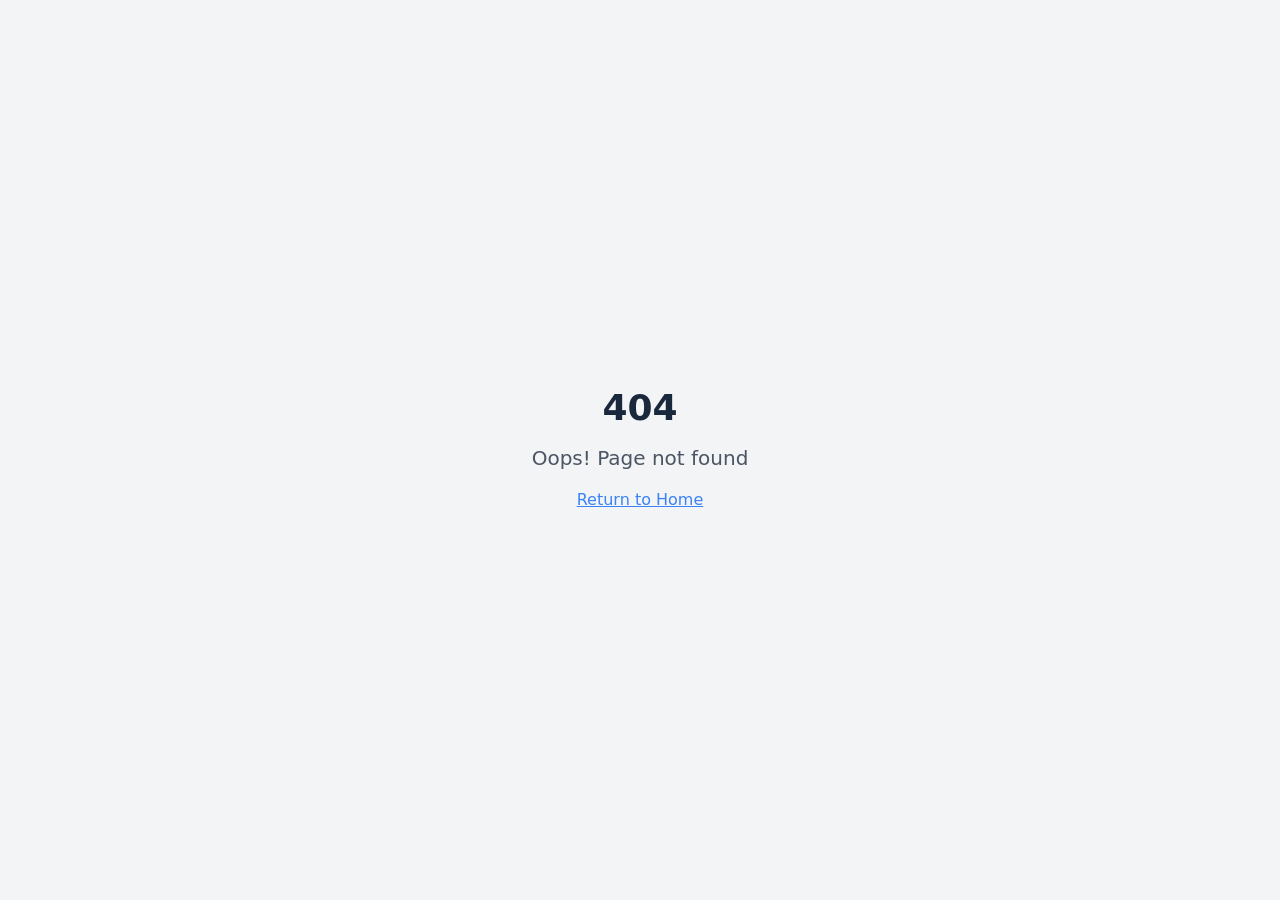
<file: index.html>
<!DOCTYPE html>
<html lang="en">

<head>
  <meta charset="UTF-8">
  <meta name="viewport" content="width=device-width, initial-scale=1.0">
  <title>3B Solutions</title>

  <script type="text/javascript">
    // Credit: https://github.com/rafrex/spa-github-pages
    (function (l) {
      if (l.search) {
        var q = {};
        l.search.slice(1).split('&').forEach(function (v) {
          var a = v.split('=');
          q[a[0]] = a.slice(1).join('=').replace(/~and~/g, '&');
        });
        if (q.p) {
          window.history.replaceState(null, null,
            l.pathname.slice(0, -1) + (q.p || '') +
            (q.q ? ('?' + q.q) : '') +
            l.hash
          );
        }
      }
    }(window.location))
  </script>

  <link rel="preconnect" href="https://fonts.googleapis.com">
  <link rel="preconnect" href="https://fonts.gstatic.com" crossorigin>

  <link href="https://fonts.googleapis.com/css2?family=Inter:wght@400;500;700&display=swap" rel="stylesheet">
  <link href="https://fonts.googleapis.com/css2?family=Poppins:wght@300;400;500;600;700&display=swap" rel="stylesheet">
  <link rel="stylesheet" href="https://cdnjs.cloudflare.com/ajax/libs/font-awesome/6.0.0-beta3/css/all.min.css">
  <script type="module" crossorigin src="/assets/index-Rq835YFS.js"></script>
  <link rel="stylesheet" crossorigin href="/assets/index-Ns3i2ztj.css">
</head>

<body>
  <div id="root"></div>
</body>

</html>
</file>
<file: assets/index-Ns3i2ztj.css>
*,:before,:after{--tw-border-spacing-x: 0;--tw-border-spacing-y: 0;--tw-translate-x: 0;--tw-translate-y: 0;--tw-rotate: 0;--tw-skew-x: 0;--tw-skew-y: 0;--tw-scale-x: 1;--tw-scale-y: 1;--tw-pan-x: ;--tw-pan-y: ;--tw-pinch-zoom: ;--tw-scroll-snap-strictness: proximity;--tw-gradient-from-position: ;--tw-gradient-via-position: ;--tw-gradient-to-position: ;--tw-ordinal: ;--tw-slashed-zero: ;--tw-numeric-figure: ;--tw-numeric-spacing: ;--tw-numeric-fraction: ;--tw-ring-inset: ;--tw-ring-offset-width: 0px;--tw-ring-offset-color: #fff;--tw-ring-color: rgb(59 130 246 / .5);--tw-ring-offset-shadow: 0 0 #0000;--tw-ring-shadow: 0 0 #0000;--tw-shadow: 0 0 #0000;--tw-shadow-colored: 0 0 #0000;--tw-blur: ;--tw-brightness: ;--tw-contrast: ;--tw-grayscale: ;--tw-hue-rotate: ;--tw-invert: ;--tw-saturate: ;--tw-sepia: ;--tw-drop-shadow: ;--tw-backdrop-blur: ;--tw-backdrop-brightness: ;--tw-backdrop-contrast: ;--tw-backdrop-grayscale: ;--tw-backdrop-hue-rotate: ;--tw-backdrop-invert: ;--tw-backdrop-opacity: ;--tw-backdrop-saturate: ;--tw-backdrop-sepia: ;--tw-contain-size: ;--tw-contain-layout: ;--tw-contain-paint: ;--tw-contain-style: }::backdrop{--tw-border-spacing-x: 0;--tw-border-spacing-y: 0;--tw-translate-x: 0;--tw-translate-y: 0;--tw-rotate: 0;--tw-skew-x: 0;--tw-skew-y: 0;--tw-scale-x: 1;--tw-scale-y: 1;--tw-pan-x: ;--tw-pan-y: ;--tw-pinch-zoom: ;--tw-scroll-snap-strictness: proximity;--tw-gradient-from-position: ;--tw-gradient-via-position: ;--tw-gradient-to-position: ;--tw-ordinal: ;--tw-slashed-zero: ;--tw-numeric-figure: ;--tw-numeric-spacing: ;--tw-numeric-fraction: ;--tw-ring-inset: ;--tw-ring-offset-width: 0px;--tw-ring-offset-color: #fff;--tw-ring-color: rgb(59 130 246 / .5);--tw-ring-offset-shadow: 0 0 #0000;--tw-ring-shadow: 0 0 #0000;--tw-shadow: 0 0 #0000;--tw-shadow-colored: 0 0 #0000;--tw-blur: ;--tw-brightness: ;--tw-contrast: ;--tw-grayscale: ;--tw-hue-rotate: ;--tw-invert: ;--tw-saturate: ;--tw-sepia: ;--tw-drop-shadow: ;--tw-backdrop-blur: ;--tw-backdrop-brightness: ;--tw-backdrop-contrast: ;--tw-backdrop-grayscale: ;--tw-backdrop-hue-rotate: ;--tw-backdrop-invert: ;--tw-backdrop-opacity: ;--tw-backdrop-saturate: ;--tw-backdrop-sepia: ;--tw-contain-size: ;--tw-contain-layout: ;--tw-contain-paint: ;--tw-contain-style: }*,:before,:after{box-sizing:border-box;border-width:0;border-style:solid;border-color:#e5e7eb}:before,:after{--tw-content: ""}html,:host{line-height:1.5;-webkit-text-size-adjust:100%;-moz-tab-size:4;-o-tab-size:4;tab-size:4;font-family:ui-sans-serif,system-ui,sans-serif,"Apple Color Emoji","Segoe UI Emoji",Segoe UI Symbol,"Noto Color Emoji";font-feature-settings:normal;font-variation-settings:normal;-webkit-tap-highlight-color:transparent}body{margin:0;line-height:inherit}hr{height:0;color:inherit;border-top-width:1px}abbr:where([title]){-webkit-text-decoration:underline dotted;text-decoration:underline dotted}h1,h2,h3,h4,h5,h6{font-size:inherit;font-weight:inherit}a{color:inherit;text-decoration:inherit}b,strong{font-weight:bolder}code,kbd,samp,pre{font-family:ui-monospace,SFMono-Regular,Menlo,Monaco,Consolas,Liberation Mono,Courier New,monospace;font-feature-settings:normal;font-variation-settings:normal;font-size:1em}small{font-size:80%}sub,sup{font-size:75%;line-height:0;position:relative;vertical-align:baseline}sub{bottom:-.25em}sup{top:-.5em}table{text-indent:0;border-color:inherit;border-collapse:collapse}button,input,optgroup,select,textarea{font-family:inherit;font-feature-settings:inherit;font-variation-settings:inherit;font-size:100%;font-weight:inherit;line-height:inherit;letter-spacing:inherit;color:inherit;margin:0;padding:0}button,select{text-transform:none}button,input:where([type=button]),input:where([type=reset]),input:where([type=submit]){-webkit-appearance:button;background-color:transparent;background-image:none}:-moz-focusring{outline:auto}:-moz-ui-invalid{box-shadow:none}progress{vertical-align:baseline}::-webkit-inner-spin-button,::-webkit-outer-spin-button{height:auto}[type=search]{-webkit-appearance:textfield;outline-offset:-2px}::-webkit-search-decoration{-webkit-appearance:none}::-webkit-file-upload-button{-webkit-appearance:button;font:inherit}summary{display:list-item}blockquote,dl,dd,h1,h2,h3,h4,h5,h6,hr,figure,p,pre{margin:0}fieldset{margin:0;padding:0}legend{padding:0}ol,ul,menu{list-style:none;margin:0;padding:0}dialog{padding:0}textarea{resize:vertical}input::-moz-placeholder,textarea::-moz-placeholder{opacity:1;color:#9ca3af}input::placeholder,textarea::placeholder{opacity:1;color:#9ca3af}button,[role=button]{cursor:pointer}:disabled{cursor:default}img,svg,video,canvas,audio,iframe,embed,object{display:block;vertical-align:middle}img,video{max-width:100%;height:auto}[hidden]:where(:not([hidden=until-found])){display:none}*{border-color:hsl(var(--border));outline-color:hsl(var(--ring) / .5)}body{background-color:hsl(var(--background));color:hsl(var(--foreground))}.container{width:100%;margin-right:auto;margin-left:auto;padding-right:2rem;padding-left:2rem}@media (min-width: 1400px){.container{max-width:1400px}}.sr-only{position:absolute;width:1px;height:1px;padding:0;margin:-1px;overflow:hidden;clip:rect(0,0,0,0);white-space:nowrap;border-width:0}.pointer-events-none{pointer-events:none}.absolute{position:absolute}.relative{position:relative}.sticky{position:sticky}.inset-0{top:0;right:0;bottom:0;left:0}.inset-x-0{left:0;right:0}.-bottom-12{bottom:-3rem}.-left-12{left:-3rem}.-left-2{left:-.5rem}.-right-12{right:-3rem}.-top-12{top:-3rem}.-top-4{top:-1rem}.-top-7{top:-1.75rem}.bottom-20{bottom:5rem}.left-0{left:0}.left-1\/2{left:50%}.left-10{left:2.5rem}.left-\[30\%\]{left:30%}.right-0{right:0}.right-10{right:2.5rem}.right-\[30\%\]{right:30%}.top-0{top:0}.top-1\/2{top:50%}.top-10{top:2.5rem}.top-20{top:5rem}.top-\[10\%\]{top:10%}.top-\[85\%\]{top:85%}.top-full{top:100%}.z-0{z-index:0}.z-10{z-index:10}.z-40{z-index:40}.z-50{z-index:50}.col-start-2{grid-column-start:2}.row-span-2{grid-row:span 2 / span 2}.row-start-1{grid-row-start:1}.mx-auto{margin-left:auto;margin-right:auto}.my-20{margin-top:5rem;margin-bottom:5rem}.my-8{margin-top:2rem;margin-bottom:2rem}.-ml-2{margin-left:-.5rem}.-ml-4{margin-left:-1rem}.-mt-4{margin-top:-1rem}.mb-1{margin-bottom:.25rem}.mb-10{margin-bottom:2.5rem}.mb-12{margin-bottom:3rem}.mb-16{margin-bottom:4rem}.mb-2{margin-bottom:.5rem}.mb-20{margin-bottom:5rem}.mb-24{margin-bottom:6rem}.mb-28{margin-bottom:7rem}.mb-3{margin-bottom:.75rem}.mb-4{margin-bottom:1rem}.mb-6{margin-bottom:1.5rem}.mb-7{margin-bottom:1.75rem}.mb-8{margin-bottom:2rem}.mr-5{margin-right:1.25rem}.mt-10{margin-top:2.5rem}.mt-12{margin-top:3rem}.mt-16{margin-top:4rem}.mt-2{margin-top:.5rem}.mt-20{margin-top:5rem}.mt-28{margin-top:7rem}.mt-3{margin-top:.75rem}.mt-36{margin-top:9rem}.mt-4{margin-top:1rem}.mt-6{margin-top:1.5rem}.mt-7{margin-top:1.75rem}.mt-8{margin-top:2rem}.block{display:block}.inline-block{display:inline-block}.flex{display:flex}.inline-flex{display:inline-flex}.grid{display:grid}.hidden{display:none}.size-4{width:1rem;height:1rem}.size-8{width:2rem;height:2rem}.size-9{width:2.25rem;height:2.25rem}.h-0\.5{height:.125rem}.h-10{height:2.5rem}.h-12{height:3rem}.h-14{height:3.5rem}.h-16{height:4rem}.h-20{height:5rem}.h-4{height:1rem}.h-6{height:1.5rem}.h-64{height:16rem}.h-7{height:1.75rem}.h-72{height:18rem}.h-8{height:2rem}.h-9{height:2.25rem}.h-96{height:24rem}.h-\[40vh\]{height:40vh}.h-\[90vh\]{height:90vh}.h-full{height:100%}.h-screen{height:100vh}.max-h-0{max-height:0px}.max-h-screen{max-height:100vh}.min-h-\[160px\]{min-height:160px}.min-h-\[180px\]{min-height:180px}.min-h-\[220px\]{min-height:220px}.min-h-\[60vh\]{min-height:60vh}.min-h-\[70vh\]{min-height:70vh}.min-h-screen{min-height:100vh}.w-10{width:2.5rem}.w-12{width:3rem}.w-14{width:3.5rem}.w-16{width:4rem}.w-20{width:5rem}.w-4{width:1rem}.w-6{width:1.5rem}.w-7{width:1.75rem}.w-72{width:18rem}.w-8{width:2rem}.w-96{width:24rem}.w-\[15rem\]{width:15rem}.w-\[35vh\]{width:35vh}.w-\[80\%\]{width:80%}.w-\[90\%\]{width:90%}.w-fit{width:-moz-fit-content;width:fit-content}.w-full{width:100%}.min-w-0{min-width:0px}.max-w-2xl{max-width:42rem}.max-w-3xl{max-width:48rem}.max-w-4xl{max-width:56rem}.max-w-5xl{max-width:64rem}.max-w-6xl{max-width:72rem}.max-w-7xl{max-width:80rem}.max-w-xl{max-width:36rem}.max-w-xs{max-width:20rem}.flex-1{flex:1 1 0%}.flex-shrink-0,.shrink-0{flex-shrink:0}.flex-grow,.grow{flex-grow:1}.grow-0{flex-grow:0}.basis-full{flex-basis:100%}.-translate-x-1\/2{--tw-translate-x: -50%;transform:translate(var(--tw-translate-x),var(--tw-translate-y)) rotate(var(--tw-rotate)) skew(var(--tw-skew-x)) skewY(var(--tw-skew-y)) scaleX(var(--tw-scale-x)) scaleY(var(--tw-scale-y))}.-translate-y-1\/2{--tw-translate-y: -50%;transform:translate(var(--tw-translate-x),var(--tw-translate-y)) rotate(var(--tw-rotate)) skew(var(--tw-skew-x)) skewY(var(--tw-skew-y)) scaleX(var(--tw-scale-x)) scaleY(var(--tw-scale-y))}.rotate-90{--tw-rotate: 90deg;transform:translate(var(--tw-translate-x),var(--tw-translate-y)) rotate(var(--tw-rotate)) skew(var(--tw-skew-x)) skewY(var(--tw-skew-y)) scaleX(var(--tw-scale-x)) scaleY(var(--tw-scale-y))}.transform{transform:translate(var(--tw-translate-x),var(--tw-translate-y)) rotate(var(--tw-rotate)) skew(var(--tw-skew-x)) skewY(var(--tw-skew-y)) scaleX(var(--tw-scale-x)) scaleY(var(--tw-scale-y))}.cursor-pointer{cursor:pointer}.auto-rows-min{grid-auto-rows:min-content}.grid-cols-1{grid-template-columns:repeat(1,minmax(0,1fr))}.grid-cols-2{grid-template-columns:repeat(2,minmax(0,1fr))}.grid-rows-\[auto_auto\]{grid-template-rows:auto auto}.flex-row-reverse{flex-direction:row-reverse}.flex-col{flex-direction:column}.flex-wrap{flex-wrap:wrap}.place-items-center{place-items:center}.items-start{align-items:flex-start}.items-center{align-items:center}.justify-end{justify-content:flex-end}.justify-center{justify-content:center}.justify-between{justify-content:space-between}.gap-1\.5{gap:.375rem}.gap-12{gap:3rem}.gap-2{gap:.5rem}.gap-3{gap:.75rem}.gap-4{gap:1rem}.gap-5{gap:1.25rem}.gap-6{gap:1.5rem}.gap-8{gap:2rem}.gap-y-12{row-gap:3rem}.space-x-1>:not([hidden])~:not([hidden]){--tw-space-x-reverse: 0;margin-right:calc(.25rem * var(--tw-space-x-reverse));margin-left:calc(.25rem * calc(1 - var(--tw-space-x-reverse)))}.space-x-4>:not([hidden])~:not([hidden]){--tw-space-x-reverse: 0;margin-right:calc(1rem * var(--tw-space-x-reverse));margin-left:calc(1rem * calc(1 - var(--tw-space-x-reverse)))}.space-y-1>:not([hidden])~:not([hidden]){--tw-space-y-reverse: 0;margin-top:calc(.25rem * calc(1 - var(--tw-space-y-reverse)));margin-bottom:calc(.25rem * var(--tw-space-y-reverse))}.space-y-2>:not([hidden])~:not([hidden]){--tw-space-y-reverse: 0;margin-top:calc(.5rem * calc(1 - var(--tw-space-y-reverse)));margin-bottom:calc(.5rem * var(--tw-space-y-reverse))}.space-y-3>:not([hidden])~:not([hidden]){--tw-space-y-reverse: 0;margin-top:calc(.75rem * calc(1 - var(--tw-space-y-reverse)));margin-bottom:calc(.75rem * var(--tw-space-y-reverse))}.space-y-4>:not([hidden])~:not([hidden]){--tw-space-y-reverse: 0;margin-top:calc(1rem * calc(1 - var(--tw-space-y-reverse)));margin-bottom:calc(1rem * var(--tw-space-y-reverse))}.space-y-6>:not([hidden])~:not([hidden]){--tw-space-y-reverse: 0;margin-top:calc(1.5rem * calc(1 - var(--tw-space-y-reverse)));margin-bottom:calc(1.5rem * var(--tw-space-y-reverse))}.space-y-8>:not([hidden])~:not([hidden]){--tw-space-y-reverse: 0;margin-top:calc(2rem * calc(1 - var(--tw-space-y-reverse)));margin-bottom:calc(2rem * var(--tw-space-y-reverse))}.self-start{align-self:flex-start}.justify-self-end{justify-self:end}.overflow-hidden{overflow:hidden}.whitespace-nowrap{white-space:nowrap}.rounded{border-radius:.25rem}.rounded-2xl{border-radius:1rem}.rounded-full{border-radius:9999px}.rounded-lg{border-radius:var(--radius)}.rounded-md{border-radius:calc(var(--radius) - 2px)}.rounded-none{border-radius:0}.rounded-xl{border-radius:.75rem}.rounded-b-lg{border-bottom-right-radius:var(--radius);border-bottom-left-radius:var(--radius)}.rounded-t-lg{border-top-left-radius:var(--radius);border-top-right-radius:var(--radius)}.border{border-width:1px}.border-0{border-width:0px}.border-2{border-width:2px}.border-4{border-width:4px}.border-y{border-top-width:1px;border-bottom-width:1px}.border-b{border-bottom-width:1px}.border-b-2{border-bottom-width:2px}.border-t{border-top-width:1px}.border-t-2{border-top-width:2px}.border-dashed{border-style:dashed}.border-none{border-style:none}.border-\[\#0C3C60\]{--tw-border-opacity: 1;border-color:rgb(12 60 96 / var(--tw-border-opacity, 1))}.border-background\/40{border-color:hsl(var(--background) / .4)}.border-blue-200{--tw-border-opacity: 1;border-color:rgb(191 219 254 / var(--tw-border-opacity, 1))}.border-border{border-color:hsl(var(--border))}.border-border\/20{border-color:hsl(var(--border) / .2)}.border-border\/30{border-color:hsl(var(--border) / .3)}.border-border\/50{border-color:hsl(var(--border) / .5)}.border-card-border{border-color:hsl(var(--card-border))}.border-primary{border-color:hsl(var(--primary))}.border-primary-foreground\/30{border-color:hsl(var(--primary-foreground) / .3)}.border-primary-foreground\/40{border-color:hsl(var(--primary-foreground) / .4)}.border-primary\/20{border-color:hsl(var(--primary) / .2)}.bg-\[\#0C3C60\]{--tw-bg-opacity: 1;background-color:rgb(12 60 96 / var(--tw-bg-opacity, 1))}.bg-accent{background-color:hsl(var(--accent))}.bg-accent\/10{background-color:hsl(var(--accent) / .1)}.bg-background{background-color:hsl(var(--background))}.bg-background\/80{background-color:hsl(var(--background) / .8)}.bg-card{background-color:hsl(var(--card))}.bg-card\/60{background-color:hsl(var(--card) / .6)}.bg-destructive{background-color:hsl(var(--destructive))}.bg-gray-100{--tw-bg-opacity: 1;background-color:rgb(243 244 246 / var(--tw-bg-opacity, 1))}.bg-gray-200{--tw-bg-opacity: 1;background-color:rgb(229 231 235 / var(--tw-bg-opacity, 1))}.bg-gray-300{--tw-bg-opacity: 1;background-color:rgb(209 213 219 / var(--tw-bg-opacity, 1))}.bg-gray-50{--tw-bg-opacity: 1;background-color:rgb(249 250 251 / var(--tw-bg-opacity, 1))}.bg-muted\/10{background-color:hsl(var(--muted) / .1)}.bg-primary{background-color:hsl(var(--primary))}.bg-primary-foreground{background-color:hsl(var(--primary-foreground))}.bg-primary\/10{background-color:hsl(var(--primary) / .1)}.bg-primary\/5{background-color:hsl(var(--primary) / .05)}.bg-secondary{background-color:hsl(var(--secondary))}.bg-secondary\/10{background-color:hsl(var(--secondary) / .1)}.bg-secondary\/40{background-color:hsl(var(--secondary) / .4)}.bg-transparent{background-color:transparent}.bg-white{--tw-bg-opacity: 1;background-color:rgb(255 255 255 / var(--tw-bg-opacity, 1))}.bg-white\/30{background-color:#ffffff4d}.bg-white\/40{background-color:#fff6}.bg-gradient-to-br{background-image:linear-gradient(to bottom right,var(--tw-gradient-stops))}.from-background{--tw-gradient-from: hsl(var(--background)) var(--tw-gradient-from-position);--tw-gradient-to: hsl(var(--background) / 0) var(--tw-gradient-to-position);--tw-gradient-stops: var(--tw-gradient-from), var(--tw-gradient-to)}.from-primary\/5{--tw-gradient-from: hsl(var(--primary) / .05) var(--tw-gradient-from-position);--tw-gradient-to: hsl(var(--primary) / 0) var(--tw-gradient-to-position);--tw-gradient-stops: var(--tw-gradient-from), var(--tw-gradient-to)}.to-accent\/5{--tw-gradient-to: hsl(var(--accent) / .05) var(--tw-gradient-to-position)}.to-blue-200{--tw-gradient-to: #bfdbfe var(--tw-gradient-to-position)}.bg-cover{background-size:cover}.bg-center{background-position:center}.bg-no-repeat{background-repeat:no-repeat}.fill-current{fill:currentColor}.object-cover{-o-object-fit:cover;object-fit:cover}.object-\[50\%_30\%\]{-o-object-position:50% 30%;object-position:50% 30%}.object-center{-o-object-position:center;object-position:center}.p-1{padding:.25rem}.p-10{padding:2.5rem}.p-2{padding:.5rem}.p-3{padding:.75rem}.p-4{padding:1rem}.p-6{padding:1.5rem}.p-7{padding:1.75rem}.p-8{padding:2rem}.px-0{padding-left:0;padding-right:0}.px-10{padding-left:2.5rem;padding-right:2.5rem}.px-16{padding-left:4rem;padding-right:4rem}.px-2{padding-left:.5rem;padding-right:.5rem}.px-3{padding-left:.75rem;padding-right:.75rem}.px-4{padding-left:1rem;padding-right:1rem}.px-6{padding-left:1.5rem;padding-right:1.5rem}.py-12{padding-top:3rem;padding-bottom:3rem}.py-14{padding-top:3.5rem;padding-bottom:3.5rem}.py-16{padding-top:4rem;padding-bottom:4rem}.py-2{padding-top:.5rem;padding-bottom:.5rem}.py-20{padding-top:5rem;padding-bottom:5rem}.py-24{padding-top:6rem;padding-bottom:6rem}.py-3{padding-top:.75rem;padding-bottom:.75rem}.py-4{padding-top:1rem;padding-bottom:1rem}.py-6{padding-top:1.5rem;padding-bottom:1.5rem}.py-7{padding-top:1.75rem;padding-bottom:1.75rem}.py-8{padding-top:2rem;padding-bottom:2rem}.pl-4{padding-left:1rem}.pt-4{padding-top:1rem}.pt-6{padding-top:1.5rem}.text-left{text-align:left}.text-center{text-align:center}.font-myfont{font-family:MyFont,sans-serif}.font-myfont-bold{font-family:MyFont-bold,sans-serif}.font-sans{font-family:ui-sans-serif,system-ui,sans-serif,"Apple Color Emoji","Segoe UI Emoji",Segoe UI Symbol,"Noto Color Emoji"}.font-serif{font-family:ui-serif,Georgia,Cambria,Times New Roman,Times,serif}.text-2xl{font-size:1.5rem;line-height:2rem}.text-3xl{font-size:1.875rem;line-height:2.25rem}.text-4xl{font-size:2.25rem;line-height:2.5rem}.text-5xl{font-size:3rem;line-height:1}.text-6xl{font-size:3.75rem;line-height:1}.text-base{font-size:1rem;line-height:1.5rem}.text-lg{font-size:1.125rem;line-height:1.75rem}.text-sm{font-size:.875rem;line-height:1.25rem}.text-xl{font-size:1.25rem;line-height:1.75rem}.font-bold{font-weight:700}.font-light{font-weight:300}.font-medium{font-weight:500}.font-semibold{font-weight:600}.uppercase{text-transform:uppercase}.italic{font-style:italic}.not-italic{font-style:normal}.leading-7{line-height:1.75rem}.leading-none{line-height:1}.leading-relaxed{line-height:1.625}.leading-tight{line-height:1.25}.tracking-tight{letter-spacing:-.025em}.tracking-tighter{letter-spacing:-.05em}.tracking-wide{letter-spacing:.025em}.text-\[\#0C3C60\]{--tw-text-opacity: 1;color:rgb(12 60 96 / var(--tw-text-opacity, 1))}.text-accent{color:hsl(var(--accent))}.text-accent-foreground{color:hsl(var(--accent-foreground))}.text-background{color:hsl(var(--background))}.text-blue-500{--tw-text-opacity: 1;color:rgb(59 130 246 / var(--tw-text-opacity, 1))}.text-blue-700{--tw-text-opacity: 1;color:rgb(29 78 216 / var(--tw-text-opacity, 1))}.text-card-foreground{color:hsl(var(--card-foreground))}.text-foreground{color:hsl(var(--foreground))}.text-gray-600{--tw-text-opacity: 1;color:rgb(75 85 99 / var(--tw-text-opacity, 1))}.text-gray-700{--tw-text-opacity: 1;color:rgb(55 65 81 / var(--tw-text-opacity, 1))}.text-gray-800{--tw-text-opacity: 1;color:rgb(31 41 55 / var(--tw-text-opacity, 1))}.text-gray-900{--tw-text-opacity: 1;color:rgb(17 24 39 / var(--tw-text-opacity, 1))}.text-muted{color:hsl(var(--muted))}.text-muted-foreground{color:hsl(var(--muted-foreground))}.text-primary{color:hsl(var(--primary))}.text-primary-foreground{color:hsl(var(--primary-foreground))}.text-primary-foreground\/60{color:hsl(var(--primary-foreground) / .6)}.text-primary-foreground\/80{color:hsl(var(--primary-foreground) / .8)}.text-primary\/20{color:hsl(var(--primary) / .2)}.text-secondary-foreground{color:hsl(var(--secondary-foreground))}.text-white{--tw-text-opacity: 1;color:rgb(255 255 255 / var(--tw-text-opacity, 1))}.underline{text-decoration-line:underline}.underline-offset-4{text-underline-offset:4px}.opacity-0{opacity:0}.opacity-100{opacity:1}.opacity-20{opacity:.2}.opacity-40{opacity:.4}.opacity-80{opacity:.8}.shadow{--tw-shadow: 0 1px 3px 0 rgb(0 0 0 / .1), 0 1px 2px -1px rgb(0 0 0 / .1);--tw-shadow-colored: 0 1px 3px 0 var(--tw-shadow-color), 0 1px 2px -1px var(--tw-shadow-color);box-shadow:var(--tw-ring-offset-shadow, 0 0 #0000),var(--tw-ring-shadow, 0 0 #0000),var(--tw-shadow)}.shadow-2xl{--tw-shadow: 0 25px 50px -12px rgb(0 0 0 / .25);--tw-shadow-colored: 0 25px 50px -12px var(--tw-shadow-color);box-shadow:var(--tw-ring-offset-shadow, 0 0 #0000),var(--tw-ring-shadow, 0 0 #0000),var(--tw-shadow)}.shadow-lg{--tw-shadow: 0 10px 15px -3px rgb(0 0 0 / .1), 0 4px 6px -4px rgb(0 0 0 / .1);--tw-shadow-colored: 0 10px 15px -3px var(--tw-shadow-color), 0 4px 6px -4px var(--tw-shadow-color);box-shadow:var(--tw-ring-offset-shadow, 0 0 #0000),var(--tw-ring-shadow, 0 0 #0000),var(--tw-shadow)}.shadow-md{--tw-shadow: 0 4px 6px -1px rgb(0 0 0 / .1), 0 2px 4px -2px rgb(0 0 0 / .1);--tw-shadow-colored: 0 4px 6px -1px var(--tw-shadow-color), 0 2px 4px -2px var(--tw-shadow-color);box-shadow:var(--tw-ring-offset-shadow, 0 0 #0000),var(--tw-ring-shadow, 0 0 #0000),var(--tw-shadow)}.shadow-sm{--tw-shadow: 0 1px 2px 0 rgb(0 0 0 / .05);--tw-shadow-colored: 0 1px 2px 0 var(--tw-shadow-color);box-shadow:var(--tw-ring-offset-shadow, 0 0 #0000),var(--tw-ring-shadow, 0 0 #0000),var(--tw-shadow)}.shadow-xl{--tw-shadow: 0 20px 25px -5px rgb(0 0 0 / .1), 0 8px 10px -6px rgb(0 0 0 / .1);--tw-shadow-colored: 0 20px 25px -5px var(--tw-shadow-color), 0 8px 10px -6px var(--tw-shadow-color);box-shadow:var(--tw-ring-offset-shadow, 0 0 #0000),var(--tw-ring-shadow, 0 0 #0000),var(--tw-shadow)}.outline-none{outline:2px solid transparent;outline-offset:2px}.outline{outline-style:solid}.blur-3xl{--tw-blur: blur(64px);filter:var(--tw-blur) var(--tw-brightness) var(--tw-contrast) var(--tw-grayscale) var(--tw-hue-rotate) var(--tw-invert) var(--tw-saturate) var(--tw-sepia) var(--tw-drop-shadow)}.drop-shadow{--tw-drop-shadow: drop-shadow(0 1px 2px rgb(0 0 0 / .1)) drop-shadow(0 1px 1px rgb(0 0 0 / .06));filter:var(--tw-blur) var(--tw-brightness) var(--tw-contrast) var(--tw-grayscale) var(--tw-hue-rotate) var(--tw-invert) var(--tw-saturate) var(--tw-sepia) var(--tw-drop-shadow)}.drop-shadow-lg{--tw-drop-shadow: drop-shadow(0 10px 8px rgb(0 0 0 / .04)) drop-shadow(0 4px 3px rgb(0 0 0 / .1));filter:var(--tw-blur) var(--tw-brightness) var(--tw-contrast) var(--tw-grayscale) var(--tw-hue-rotate) var(--tw-invert) var(--tw-saturate) var(--tw-sepia) var(--tw-drop-shadow)}.filter{filter:var(--tw-blur) var(--tw-brightness) var(--tw-contrast) var(--tw-grayscale) var(--tw-hue-rotate) var(--tw-invert) var(--tw-saturate) var(--tw-sepia) var(--tw-drop-shadow)}.transition{transition-property:color,background-color,border-color,text-decoration-color,fill,stroke,opacity,box-shadow,transform,filter,backdrop-filter;transition-timing-function:cubic-bezier(.4,0,.2,1);transition-duration:.15s}.transition-all{transition-property:all;transition-timing-function:cubic-bezier(.4,0,.2,1);transition-duration:.15s}.transition-colors{transition-property:color,background-color,border-color,text-decoration-color,fill,stroke;transition-timing-function:cubic-bezier(.4,0,.2,1);transition-duration:.15s}.transition-opacity{transition-property:opacity;transition-timing-function:cubic-bezier(.4,0,.2,1);transition-duration:.15s}.transition-shadow{transition-property:box-shadow;transition-timing-function:cubic-bezier(.4,0,.2,1);transition-duration:.15s}.transition-transform{transition-property:transform;transition-timing-function:cubic-bezier(.4,0,.2,1);transition-duration:.15s}.duration-300{transition-duration:.3s}.duration-500{transition-duration:.5s}.ease-in-out{transition-timing-function:cubic-bezier(.4,0,.2,1)}.ease-linear{transition-timing-function:linear}@keyframes enter{0%{opacity:var(--tw-enter-opacity, 1);transform:translate3d(var(--tw-enter-translate-x, 0),var(--tw-enter-translate-y, 0),0) scale3d(var(--tw-enter-scale, 1),var(--tw-enter-scale, 1),var(--tw-enter-scale, 1)) rotate(var(--tw-enter-rotate, 0))}}@keyframes exit{to{opacity:var(--tw-exit-opacity, 1);transform:translate3d(var(--tw-exit-translate-x, 0),var(--tw-exit-translate-y, 0),0) scale3d(var(--tw-exit-scale, 1),var(--tw-exit-scale, 1),var(--tw-exit-scale, 1)) rotate(var(--tw-exit-rotate, 0))}}.duration-300{animation-duration:.3s}.duration-500{animation-duration:.5s}.ease-in-out{animation-timing-function:cubic-bezier(.4,0,.2,1)}.ease-linear{animation-timing-function:linear}@font-face{font-family:MyFont;src:url(/fonts/avenir-lt-w01_35-light1475496.woff2) format("woff2");font-weight:400;font-style:normal}@font-face{font-family:MyFont-bold;src:url(/fonts/avenir-lt-w01_85-heavy1475544.woff2) format("woff2");font-weight:400;font-style:normal}:root{--radius: .625rem;--background: 0 0% 98%;--foreground: 216 41% 17%;--card: 0 0% 100%;--card-foreground: 216 41% 17%;--popover: 210 20% 96%;--popover-foreground: 216 41% 17%;--primary: 205.7 77.8% 21.2%;--primary-foreground: 0 0% 100%;--secondary: 204 27% 67%;--secondary-foreground: 216 41% 17%;--accent: 205 25% 77%;--accent-foreground: 216 41% 17%;--destructive: 0 63% 58%;--destructive-foreground: 0 0% 100%;--muted: 210 7% 47%;--muted-foreground: 210 7% 47%;--border: 210 15% 85%;--card-border: 0 0% 0% .75;--input: 205 15% 80%;--ring: 205 32% 60%;--chart-1: 207 54% 35%;--chart-2: 204 27% 67%;--chart-3: 205 25% 77%;--chart-4: 0 63% 58%;--chart-5: 210 7% 47%;--sidebar: 0 0% 100%;--sidebar-foreground: 216 41% 17%;--sidebar-primary: 207 54% 35%;--sidebar-primary-foreground: 0 0% 100%;--sidebar-accent: 205 25% 77%;--sidebar-accent-foreground: 216 41% 17%;--sidebar-border: 210 15% 85%;--sidebar-ring: 205 32% 60%}.dark{--background: 216 41% 17%;--foreground: 0 0% 100%;--card: 207 54% 25%;--card-foreground: 0 0% 100%;--popover: 207 54% 25%;--popover-foreground: 0 0% 100%;--primary: 0 0% 100%;--primary-foreground: 207 54% 35%;--secondary: 205 25% 77%;--secondary-foreground: 207 54% 25%;--accent: 204 27% 67%;--accent-foreground: 207 54% 25%;--destructive: 0 63% 58%;--destructive-foreground: 0 0% 100%;--muted: 210 7% 70%;--muted-foreground: 210 7% 70%;--border: 207 30% 30%;--input: 207 30% 30%;--ring: 205 32% 60%;--chart-1: 0 0% 100%;--chart-2: 204 27% 67%;--chart-3: 205 25% 77%;--chart-4: 0 63% 58%;--chart-5: 210 7% 70%;--sidebar: 207 54% 25%;--sidebar-foreground: 0 0% 100%;--sidebar-primary: 0 0% 100%;--sidebar-primary-foreground: 207 54% 35%;--sidebar-accent: 204 27% 67%;--sidebar-accent-foreground: 207 54% 25%;--sidebar-border: 207 30% 30%;--sidebar-ring: 205 32% 60%}.placeholder\:text-primary-foreground\/60::-moz-placeholder{color:hsl(var(--primary-foreground) / .6)}.placeholder\:text-primary-foreground\/60::placeholder{color:hsl(var(--primary-foreground) / .6)}.last\:border-b-0:last-child{border-bottom-width:0px}.hover\:-translate-y-0\.5:hover{--tw-translate-y: -.125rem;transform:translate(var(--tw-translate-x),var(--tw-translate-y)) rotate(var(--tw-rotate)) skew(var(--tw-skew-x)) skewY(var(--tw-skew-y)) scaleX(var(--tw-scale-x)) scaleY(var(--tw-scale-y))}.hover\:-translate-y-2:hover{--tw-translate-y: -.5rem;transform:translate(var(--tw-translate-x),var(--tw-translate-y)) rotate(var(--tw-rotate)) skew(var(--tw-skew-x)) skewY(var(--tw-skew-y)) scaleX(var(--tw-scale-x)) scaleY(var(--tw-scale-y))}.hover\:scale-105:hover{--tw-scale-x: 1.05;--tw-scale-y: 1.05;transform:translate(var(--tw-translate-x),var(--tw-translate-y)) rotate(var(--tw-rotate)) skew(var(--tw-skew-x)) skewY(var(--tw-skew-y)) scaleX(var(--tw-scale-x)) scaleY(var(--tw-scale-y))}.hover\:border-primary-foreground\/60:hover{border-color:hsl(var(--primary-foreground) / .6)}.hover\:bg-\[\#0a66c2\]:hover{--tw-bg-opacity: 1;background-color:rgb(10 102 194 / var(--tw-bg-opacity, 1))}.hover\:bg-\[\#1877F2\]:hover{--tw-bg-opacity: 1;background-color:rgb(24 119 242 / var(--tw-bg-opacity, 1))}.hover\:bg-\[\#1DA1F2\]:hover{--tw-bg-opacity: 1;background-color:rgb(29 161 242 / var(--tw-bg-opacity, 1))}.hover\:bg-accent:hover{background-color:hsl(var(--accent))}.hover\:bg-destructive\/90:hover{background-color:hsl(var(--destructive) / .9)}.hover\:bg-gray-200:hover{--tw-bg-opacity: 1;background-color:rgb(229 231 235 / var(--tw-bg-opacity, 1))}.hover\:bg-primary:hover{background-color:hsl(var(--primary))}.hover\:bg-primary-foreground\/90:hover{background-color:hsl(var(--primary-foreground) / .9)}.hover\:bg-primary\/90:hover{background-color:hsl(var(--primary) / .9)}.hover\:bg-secondary\/50:hover{background-color:hsl(var(--secondary) / .5)}.hover\:bg-secondary\/80:hover{background-color:hsl(var(--secondary) / .8)}.hover\:text-accent-foreground:hover{color:hsl(var(--accent-foreground))}.hover\:text-blue-700:hover{--tw-text-opacity: 1;color:rgb(29 78 216 / var(--tw-text-opacity, 1))}.hover\:text-primary:hover{color:hsl(var(--primary))}.hover\:text-primary-foreground:hover{color:hsl(var(--primary-foreground))}.hover\:underline:hover{text-decoration-line:underline}.hover\:shadow-2xl:hover{--tw-shadow: 0 25px 50px -12px rgb(0 0 0 / .25);--tw-shadow-colored: 0 25px 50px -12px var(--tw-shadow-color);box-shadow:var(--tw-ring-offset-shadow, 0 0 #0000),var(--tw-ring-shadow, 0 0 #0000),var(--tw-shadow)}.hover\:shadow-lg:hover{--tw-shadow: 0 10px 15px -3px rgb(0 0 0 / .1), 0 4px 6px -4px rgb(0 0 0 / .1);--tw-shadow-colored: 0 10px 15px -3px var(--tw-shadow-color), 0 4px 6px -4px var(--tw-shadow-color);box-shadow:var(--tw-ring-offset-shadow, 0 0 #0000),var(--tw-ring-shadow, 0 0 #0000),var(--tw-shadow)}.hover\:shadow-xl:hover{--tw-shadow: 0 20px 25px -5px rgb(0 0 0 / .1), 0 8px 10px -6px rgb(0 0 0 / .1);--tw-shadow-colored: 0 20px 25px -5px var(--tw-shadow-color), 0 8px 10px -6px var(--tw-shadow-color);box-shadow:var(--tw-ring-offset-shadow, 0 0 #0000),var(--tw-ring-shadow, 0 0 #0000),var(--tw-shadow)}.focus\:border-background:focus{border-color:hsl(var(--background))}.focus\:border-primary-foreground:focus{border-color:hsl(var(--primary-foreground))}.focus\:outline-none:focus{outline:2px solid transparent;outline-offset:2px}.focus-visible\:border-ring:focus-visible{border-color:hsl(var(--ring))}.focus-visible\:ring-\[3px\]:focus-visible{--tw-ring-offset-shadow: var(--tw-ring-inset) 0 0 0 var(--tw-ring-offset-width) var(--tw-ring-offset-color);--tw-ring-shadow: var(--tw-ring-inset) 0 0 0 calc(3px + var(--tw-ring-offset-width)) var(--tw-ring-color);box-shadow:var(--tw-ring-offset-shadow),var(--tw-ring-shadow),var(--tw-shadow, 0 0 #0000)}.focus-visible\:ring-destructive\/20:focus-visible{--tw-ring-color: hsl(var(--destructive) / .2)}.focus-visible\:ring-ring\/50:focus-visible{--tw-ring-color: hsl(var(--ring) / .5)}.disabled\:pointer-events-none:disabled{pointer-events:none}.disabled\:opacity-50:disabled{opacity:.5}.group:hover .group-hover\:flex{display:flex}.group:hover .group-hover\:scale-110{--tw-scale-x: 1.1;--tw-scale-y: 1.1;transform:translate(var(--tw-translate-x),var(--tw-translate-y)) rotate(var(--tw-rotate)) skew(var(--tw-skew-x)) skewY(var(--tw-skew-y)) scaleX(var(--tw-scale-x)) scaleY(var(--tw-scale-y))}.group:hover .group-hover\:bg-card{background-color:hsl(var(--card))}.group:hover .group-hover\:bg-card\/20{background-color:hsl(var(--card) / .2)}.group:hover .group-hover\:bg-primary\/15{background-color:hsl(var(--primary) / .15)}.group:hover .group-hover\:text-primary{color:hsl(var(--primary))}.group:hover .group-hover\:text-primary-foreground{color:hsl(var(--primary-foreground))}.group:hover .group-hover\:text-primary-foreground\/80{color:hsl(var(--primary-foreground) / .8)}.group:hover .group-hover\:opacity-100{opacity:1}.group:hover .group-hover\:opacity-90{opacity:.9}.has-\[\>svg\]\:px-2\.5:has(>svg){padding-left:.625rem;padding-right:.625rem}.has-\[\>svg\]\:px-3:has(>svg){padding-left:.75rem;padding-right:.75rem}.has-\[\>svg\]\:px-4:has(>svg){padding-left:1rem;padding-right:1rem}@media (min-width: 640px){.sm\:h-\[95vh\]{height:95vh}.sm\:w-4\/5{width:80%}.sm\:w-\[70\%\]{width:70%}.sm\:w-\[80\%\]{width:80%}.sm\:w-\[calc\(50\%-1\.25rem\)\]{width:calc(50% - 1.25rem)}.sm\:w-auto{width:auto}.sm\:grid-cols-2{grid-template-columns:repeat(2,minmax(0,1fr))}.sm\:flex-row{flex-direction:row}.sm\:p-12{padding:3rem}.sm\:px-0{padding-left:0;padding-right:0}.sm\:px-10{padding-left:2.5rem;padding-right:2.5rem}.sm\:px-8{padding-left:2rem;padding-right:2rem}.sm\:text-2xl{font-size:1.5rem;line-height:2rem}.sm\:text-4xl{font-size:2.25rem;line-height:2.5rem}.sm\:text-5xl{font-size:3rem;line-height:1}.sm\:text-6xl{font-size:3.75rem;line-height:1}.sm\:text-base{font-size:1rem;line-height:1.5rem}.sm\:text-lg{font-size:1.125rem;line-height:1.75rem}.sm\:text-xl{font-size:1.25rem;line-height:1.75rem}}@media (min-width: 768px){.md\:static{position:static}.md\:left-4{left:1rem}.md\:right-4{right:1rem}.md\:top-1\/2{top:50%}.md\:top-72{top:18rem}.md\:top-\[20\%\]{top:20%}.md\:col-start-2{grid-column-start:2}.md\:mx-0{margin-left:0;margin-right:0}.md\:mt-14{margin-top:3.5rem}.md\:mt-6{margin-top:1.5rem}.md\:block{display:block}.md\:flex{display:flex}.md\:hidden{display:none}.md\:h-96{height:24rem}.md\:h-\[50vh\]{height:50vh}.md\:h-full{height:100%}.md\:w-1\/2{width:50%}.md\:w-1\/4{width:25%}.md\:w-3\/5{width:60%}.md\:w-\[30vh\]{width:30vh}.md\:w-\[40vh\]{width:40vh}.md\:w-\[50\%\]{width:50%}.md\:w-auto{width:auto}.md\:w-full{width:100%}.md\:grid-cols-1{grid-template-columns:repeat(1,minmax(0,1fr))}.md\:grid-cols-2{grid-template-columns:repeat(2,minmax(0,1fr))}.md\:grid-cols-3{grid-template-columns:repeat(3,minmax(0,1fr))}.md\:grid-cols-4{grid-template-columns:repeat(4,minmax(0,1fr))}.md\:flex-row{flex-direction:row}.md\:flex-row-reverse{flex-direction:row-reverse}.md\:place-items-start{place-items:start}.md\:justify-around{justify-content:space-around}.md\:gap-12{gap:3rem}.md\:gap-24{gap:6rem}.md\:gap-6{gap:1.5rem}.md\:gap-x-32{-moz-column-gap:8rem;column-gap:8rem}.md\:p-10{padding:2.5rem}.md\:p-12{padding:3rem}.md\:px-0{padding-left:0;padding-right:0}.md\:px-10{padding-left:2.5rem;padding-right:2.5rem}.md\:px-4{padding-left:1rem;padding-right:1rem}.md\:px-8{padding-left:2rem;padding-right:2rem}.md\:py-24{padding-top:6rem;padding-bottom:6rem}.md\:text-left{text-align:left}.md\:text-4xl{font-size:2.25rem;line-height:2.5rem}.md\:text-5xl{font-size:3rem;line-height:1}.md\:text-6xl{font-size:3.75rem;line-height:1}.md\:text-7xl{font-size:4.5rem;line-height:1}.md\:text-8xl{font-size:6rem;line-height:1}.md\:text-base{font-size:1rem;line-height:1.5rem}.md\:text-xl{font-size:1.25rem;line-height:1.75rem}}@media (min-width: 1024px){.lg\:grid-cols-2{grid-template-columns:repeat(2,minmax(0,1fr))}.lg\:grid-cols-3{grid-template-columns:repeat(3,minmax(0,1fr))}.lg\:grid-cols-4{grid-template-columns:repeat(4,minmax(0,1fr))}.lg\:gap-36{gap:9rem}.lg\:p-16{padding:4rem}.lg\:px-20{padding-left:5rem;padding-right:5rem}.lg\:text-7xl{font-size:4.5rem;line-height:1}}@media (prefers-color-scheme: dark){.dark\:border-input{border-color:hsl(var(--input))}.dark\:bg-destructive\/60{background-color:hsl(var(--destructive) / .6)}.dark\:bg-input\/30{background-color:hsl(var(--input) / .3)}.dark\:hover\:bg-accent\/50:hover{background-color:hsl(var(--accent) / .5)}.dark\:hover\:bg-input\/50:hover{background-color:hsl(var(--input) / .5)}.dark\:focus-visible\:ring-destructive\/40:focus-visible{--tw-ring-color: hsl(var(--destructive) / .4)}}.\[\&_svg\:not\(\[class\*\=\'size-\'\]\)\]\:size-4 svg:not([class*=size-]){width:1rem;height:1rem}.\[\&_svg\]\:pointer-events-none svg{pointer-events:none}.\[\&_svg\]\:shrink-0 svg{flex-shrink:0}
</file>
